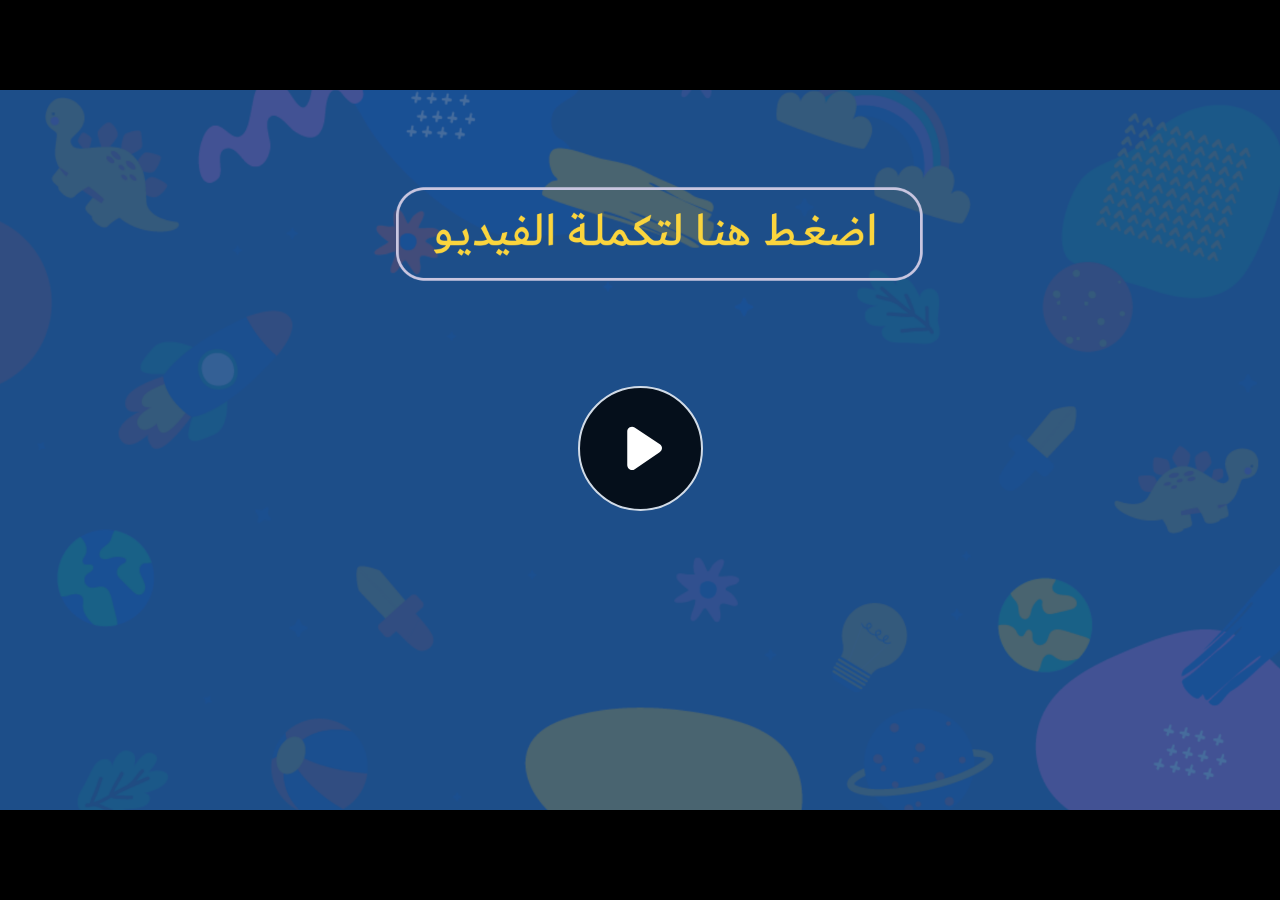
<file: index.html>
﻿<!doctype html>
<html lang="en-US">
<head>
  <meta charset="utf-8">
  <!-- Created using Storyline 360 - http://www.articulate.com  -->
  <!-- version: 3.71.29339.0 -->
  <title>EG.G5.MATH.SEM2.UC.T1.S1.1</title>
  <meta http-equiv="x-ua-compatible" content="IE=edge"/>
  <meta name="viewport" content="width=device-width,initial-scale=1,user-scalable=no,shrink-to-fit=no,minimal-ui"/>
  <meta name="apple-mobile-web-app-capable" content="yes"/>
  <style>
    html, body { height: 100%; padding: 0; margin: 0 }
    #app { height: 100%; width: 100%; }
  </style>

  <script>
    window.DS = {};
    window.globals = {
      DATA_PATH_BASE: '',
      HAS_FRAME: true,
      HAS_SLIDE: true,

      lmsPresent: false,
      tinCanPresent: false,
      cmi5Present: false,
      aoSupport: false,
      scale: 'noscale',
      captureRc: false,
      browserSize: 'optimal',
      bgColor: '#282828',
      features: 'AccessibleVideo,ConnectionMessages,FullScreenToggle,InsertSvgPicture,LayerPresentAsDialog,MultipleQuizTracking,UpdatedScrollingPanels,UpdatedThemeEditor',
      themeName: 'unified',
      preloaderColor: '#FFFFFF',
      suppressAnalytics: false,
      productChannel: 'stable',
      publishSource: 'storyline',
      aid: 'aid|e710da2c-216d-488c-aeed-63e613e51a63',
      cid: 'a2c0224b-83d3-4da8-83dc-3201c7d486d9',
      playerVersion: '3.71.29339.0',
      publishTimestamp: '2023-03-08T17:46:19.0022769Z',
      maxIosVideoElements: 10,
      connectionSettings: { message: 'You%20are%20offline.%20Trying%20to%20reconnect...', useDarkTheme: false },

      
      parseParams: function(qs) {
        if (window.globals.parsedParams != null) {
          return window.globals.parsedParams;
        }
        qs = (qs || window.location.search.substr(1)).split('+').join(' ');
        var params = {},
            tokens,
            re = /[?&]?([^=]+)=([^&]*)/g;

        while (tokens = re.exec(qs)) {
          params[decodeURIComponent(tokens[1]).trim()] =
            decodeURIComponent(tokens[2]).trim();
        }
        window.globals.parsedParams = params;
        return params;
      }

    };
  </script>
  <script>
    var isIe11 = ('ActiveXObject' in window || window.MSBlobBuilder != null)
      && window.msCrypto != null && !window.ActiveXObject;
    if (isIe11) {
      window.globals.unsupportedBrowser = true;
      document.write(atob('[base64]'));
    }
  </script>
  
  <script>window.THREE = { };</script>
  
</head>
<body style="background: #282828" class="cs-HTML theme-unified">
  <!-- 360 -->
  <script>!function(e){var i=/iPhone/i,o=/iPod/i,n=/iPad/i,t=/(?=.*\bAndroid\b)(?=.*\bMobile\b)/i,d=/Android/i,s=/(?=.*\bAndroid\b)(?=.*\bSD4930UR\b)/i,b=/(?=.*\bAndroid\b)(?=.*\b(?:KFOT|KFTT|KFJWI|KFJWA|KFSOWI|KFTHWI|KFTHWA|KFAPWI|KFAPWA|KFARWI|KFASWI|KFSAWI|KFSAWA)\b)/i,r=/IEMobile/i,h=/(?=.*\bWindows\b)(?=.*\bARM\b)/i,a=/BlackBerry/i,l=/BB10/i,p=/Opera Mini/i,f=/(CriOS|Chrome)(?=.*\bMobile\b)/i,u=/(?=.*\bFirefox\b)(?=.*\bMobile\b)/i,c=new RegExp("(?:Nexus 7|BNTV250|Kindle Fire|Silk|GT-P1000)","i"),w=function(e,i){return e.test(i)},A=function(e){var A=e||navigator.userAgent,v=A.split("[FBAN");if(void 0!==v[1]&&(A=v[0]),this.apple={phone:w(i,A),ipod:w(o,A),tablet:!w(i,A)&&w(n,A),device:w(i,A)||w(o,A)||w(n,A)},this.amazon={phone:w(s,A),tablet:!w(s,A)&&w(b,A),device:w(s,A)||w(b,A)},this.android={phone:w(s,A)||w(t,A),tablet:!w(s,A)&&!w(t,A)&&(w(b,A)||w(d,A)),device:w(s,A)||w(b,A)||w(t,A)||w(d,A)},this.windows={phone:w(r,A),tablet:w(h,A),device:w(r,A)||w(h,A)},this.other={blackberry:w(a,A),blackberry10:w(l,A),opera:w(p,A),firefox:w(u,A),chrome:w(f,A),device:w(a,A)||w(l,A)||w(p,A)||w(u,A)||w(f,A)},this.seven_inch=w(c,A),this.any=this.apple.device||this.android.device||this.windows.device||this.other.device||this.seven_inch,this.phone=this.apple.phone||this.android.phone||this.windows.phone,this.tablet=this.apple.tablet||this.android.tablet||this.windows.tablet,"undefined"==typeof window)return this},v=function(){var e=new A;return e.Class=A,e};"undefined"!=typeof module&&module.exports&&"undefined"==typeof window?module.exports=A:"undefined"!=typeof module&&module.exports&&"undefined"!=typeof window?module.exports=v():"function"==typeof define&&define.amd?define("isMobile",[],e.isMobile=v()):e.isMobile=v()}(this);
    window.isMobile.apple.tablet = window.isMobile.apple.tablet ||
      (navigator.platform === 'MacIntel' && navigator.maxTouchPoints > 1);
    window.isMobile.apple.device = window.isMobile.apple.device || window.isMobile.apple.tablet;
    window.isMobile.tablet = window.isMobile.tablet || window.isMobile.apple.tablet;
    window.isMobile.any = window.isMobile.any || window.isMobile.apple.tablet;
  </script>

  <div id="focus-sink" tabindex="-1"></div>

  <div id="preso"></div>
  <script>
    (function() {

      var classTypes = [ 'desktop', 'mobile', 'phone', 'tablet' ];

      var addDeviceClasses = function(prefix, testObj) {
        var curr, i;
        for (i = 0; i < classTypes.length; i++) {
          curr = classTypes[i];
          if (testObj[curr]) {
            document.body.classList.add(prefix + curr);
          }
        }
      };

      var params = window.globals.parseParams(),
          isDevicePreview = params.devicepreview === '1',
          isPhoneOverride = params.deviceType === 'phone' || (isDevicePreview && params.phone == '1'),
          isTabletOverride = (params.deviceType === 'tablet' || isDevicePreview) && !isPhoneOverride,
          isMobileOverride = isPhoneOverride || isTabletOverride;

      var deviceView = {
        desktop: !window.isMobile.any && !isMobileOverride,
        mobile: window.isMobile.any || isMobileOverride,
        phone: isPhoneOverride || (window.isMobile.phone && !isTabletOverride),
        tablet: isTabletOverride || window.isMobile.tablet
      };

      window.globals.deviceView = deviceView;
      window.isMobile.desktop = !window.isMobile.any;
      window.isMobile.mobile = window.isMobile.any;

      addDeviceClasses('view-', deviceView);

    })();
  </script>
  
  <script src='story_content/user.js' type=text/javascript></script>
  <div class="slide-loader"></div>

  <script>
    var doc = document, loader = doc.body.querySelector('.slide-loader'); [ 1, 2, 3 ].forEach(function(n) { var d = doc.createElement('div'); d.style.backgroundColor = window.globals.preloaderColor; d.classList.add('mobile-loader-dot'); d.classList.add('dot' + n); loader.appendChild(d); });
  </script>

  <div class="mobile-load-title-overlay" style="display: none">
    <div class="mobile-load-title">EG.G5.MATH.SEM2.UC.T1.S1.1</div>
  </div>

  <div class="mobile-chrome-warning"></div>

  
<style>
  .warn-connection-dialog {
    display: none;
    background: transparent;
    pointer-events: none;
    position: fixed;
    left: 0;
    top: 0;
    width: 100%;
    height: 100%;
    z-index: 999;
  }

  .warn-connection-content {
    border-radius: 4px;
    background: white;
    border: 1px solid #E7E7E7;
    color: #333333;
    box-shadow: 0 2px 4px rgba(0, 0, 0, 0.25);
    transition: all 150ms ease-out;
    position: absolute;
    white-space: nowrap;
  }

  .view-phone.is-landscape .warn-connection-content {
    left: 23px;
    bottom: 23px;
  }

  .view-tablet.is-landscape .warn-connection-content {
    left: 50%;
    top: 20px;
    transform: translateX(-50%);
  }

  .is-portrait .warn-connection-content {
    transform: translate(-50%, calc(-100% - 15px));
  }

  .warn-connection-content p {
    display: inline-block;
    margin: 0 8px 0 0;
    line-height: 33px;
    font-size: 11px;
  }

  .warn-connection-content svg {
    position: relative;
    vertical-align: middle;
    margin: 0 2px 2px 8px;
  }

  .view-desktop .warn-connection-content {
    left: 1.5em;
    bottom: 1.5em;
  }

  .view-desktop .warn-connection-content p {
    font-size: 1.1em;
  }

  .is-offline .warn-connection-dialog {
    display: block;
  }

  .is-offline .cs-panel * {
    pointer-events: none !important;
  }

  .is-offline .cs-panel {
    pointer-events: all !important;
  }

  .is-offline #nav-controls * {
    pointer-events: none !important;
  }

  .is-offline #nav-controls {
    pointer-events: all !important;
  }
</style>

<div class="warn-connection-dialog">
  <div class="warn-connection-content">
    <svg width="17" height="15" viewBox="0 0 17 15" xmlns="http://www.w3.org/2000/svg">
      <path fill="#8F0000" stroke="white" d="M16.07,12.98 L15.88,12.23 L9.51,1.21 C8.97,0.26,7.6,0.26,7.06,1.21 L0.69,12.23 C0.15,13.16,0.81,14.36,1.91,14.36 H14.65 C15.47,14.36,16.05,13.7,16.07,12.98 Z"/>
      <path fill="white" stroke="white" d="M8.58,5.5 C8.35,5.28,8.5,5.35,8.21,5.32 C8.09,5.35,7.97,5.49,7.96,5.67 C7.97,5.79,7.98,5.92,7.98,6.04 L7.98,6.04 C7.99,6.17,8,6.31,8.01,6.43 L8.01,6.44 C8.03,6.92,8.06,7.41,8.09,7.9 L8.09,7.9 C8.12,8.39,8.14,8.88,8.17,9.37 C8.17,9.39,8.18,9.42,8.2,9.44 C8.23,9.46,8.25,9.47,8.28,9.47 C8.31,9.47,8.34,9.46,8.35,9.44 C8.37,9.43,8.38,9.4,8.39,9.35 L8.39,9.34 C8.39,9.24,8.4,9.15,8.4,9.05 L8.4,9.05 C8.41,8.96,8.41,8.86,8.42,8.75 C8.43,8.44,8.45,8.12,8.47,7.81 L8.47,7.81 C8.49,7.49,8.51,7.18,8.53,6.87 C8.55,6.46,8.56,6.05,8.59,5.64 L8.6,5.62 C8.6,5.57,8.59,5.53,8.58,5.5 L8.21,5.32 Z"/>
      <circle fill="white" stroke="white" cx="8.3" cy="11.35" r="0.3"/>
    </svg>
    <p>You are offline. Trying to reconnect...</p>
  </div>
</div>

<script>
  (function() {
    window.DS.connection = {
      warningShown: false,
      assets: {},
      loadingAssetGroup: false,
      retryDelay: 500
    };

    // @TODO this is POC code and can be cleaned up a bit more if we move forward
    // with the feature



    // The `window.globals.features` variable must be set in `webpack.dev.config` when testing locally - it is not enough
    // to have it in the data - but it must be set there as well.
    var useConnectionMessages = window.AbortController != null &&
      window.location.protocol != 'file:' &&
      window.globals.features.indexOf('ConnectionMessages') != -1;

    window.DS.connection.useConnectionMessages = useConnectionMessages

    var assetCount = 0;
    var checkLoadedId;
    var connectionSettings = window.globals.connectionSettings;

    if (useConnectionMessages && connectionSettings != null) {
      var contentEl = document.querySelector('.warn-connection-content');
      var messageEl = contentEl.querySelector('p')

      if (connectionSettings.useDarkTheme) {
        contentEl.style.borderColor = '#BABBBA';
        contentEl.style.backgroundColor = '#282828';
        contentEl.style.color = '#FFFFFF';
      }

      if (connectionSettings.message != null) {
        messageEl.textContent = window.decodeURIComponent(connectionSettings.message);
      }
    }

    function checkAssetsReady() {
      for (var i in DS.connection.assets) {
        if (!DS.connection.assets[i].success) {
          return false;
        }
      }
      return true;
    }

    function stopAssetGroup() {
      if (!useConnectionMessages) { return; }

      assetCount = 0;

      DS.connection.oldAssetGroup = DS.connection.assets;
      DS.connection.assets = {};
      DS.connection.loadingAssetGroup = false;
      clearInterval(checkLoadedId);
    }

    function startAssetGroup() {
      if (!useConnectionMessages) { return; }
      var ticks = 0;
      clearInterval(checkLoadedId);
      checkLoadedId = setInterval(function() {
        var loaded = 0;
        if (assetCount === 0 && loaded === 0) {
          clearInterval(checkLoadedId);
          return;
        }

        for (var i in DS.connection.assets) {
          if (DS.connection.assets[i].success) {
            loaded++;
          }
        }

        if (assetCount === loaded && checkAssetsReady()) {
          for (var i in DS.connection.assets) {
            if (DS.connection.assets[i].action) {
              DS.connection.assets[i].action();
            }
          }
          hideWarning();
          stopAssetGroup();
        }
      }, 100)
    }

    function requiredAsset(url, action, retry, type) {
      if (!useConnectionMessages) { return; }
      if (DS.connection.assets[url]) { return; }

      DS.connection.assets[url] = {
        success: false, action: action, retry: retry, type: type
      };
      assetCount = Object.keys(DS.connection.assets).length;
      if (!DS.connection.loadingAssetGroup) {
        startAssetGroup();
      }
      DS.connection.loadingAssetGroup = true;
    }

    function assetLoaded(url) {
      if (!useConnectionMessages) { return; }
      if (DS.connection.assets[url]) {
        DS.connection.assets[url].success = true;
      }
    }

    function assetFailed(url) {
      if (!useConnectionMessages) { return; }
      if (!DS.connection.assets[url]) {
        if (/\.js$/.test(url)) {
          setTimeout(function() {
            if (DS.connection.lastSlideLoaded != null) {
              DS.connection.lastSlideLoaded();
            }
          }, DS.connection.retryDelay);
        }
        return;
      }
      if (!DS.connection.warningShown) { showWarning(); }
      if (DS.connection.assets[url].retry) {
        setTimeout(function() {
          if (!DS.connection.assets[url].success) {
            DS.connection.assets[url].retry()
          }
        }, DS.connection.retryDelay);
      }
    }

    function hideWarning() {
      document.body.classList.remove('is-offline');
      DS.connection.warningShown = false;
    }
    DS.connection.hideWarning = hideWarning

    function showWarning(btn) {
      document.body.classList.add('is-offline')
      DS.connection.warningShown = true;
      updateWarningPosition();
    }

    function updateWarningPosition() {
      if (!DS.connection.warningShown) {
        return;
      }

      var isPortrait = document.body.classList.contains('is-portrait');
      var warningEl = document.querySelector('.warn-connection-content');

      if (isPortrait) {
        var slide = document.querySelector('.primary-slide');
        var slideRect = slide.getBoundingClientRect();

        warningEl.style.top = `${slideRect.top}px`
        warningEl.style.left = `${slideRect.left + slideRect.width / 2}px`
      } else {
        warningEl.style.top = null;
        warningEl.style.left = null;
      }

      window.requestAnimationFrame(updateWarningPosition);
    }

    // these will all be noops if the feature flag isn't set in
    // the data and `window.globals.features`
    DS.connection.requiredAsset = requiredAsset;
    DS.connection.assetLoaded = assetLoaded;
    DS.connection.assetFailed = assetFailed;
    DS.connection.stopAssetGroup = stopAssetGroup;
    DS.connection.startAssetGroup = startAssetGroup;
  })();
</script>


  <script>
    
    if (window.autoSpider && window.vInterfaceObject) {
      document.querySelector('.mobile-load-title-overlay').style.display = 'none';
    }
  </script>

  

  <link rel="stylesheet" href="html5/data/css/output.min.css" data-noprefix/>
</body>
<script src="html5/lib/scripts/bootstrapper.min.js"></script>
</html>
</file>
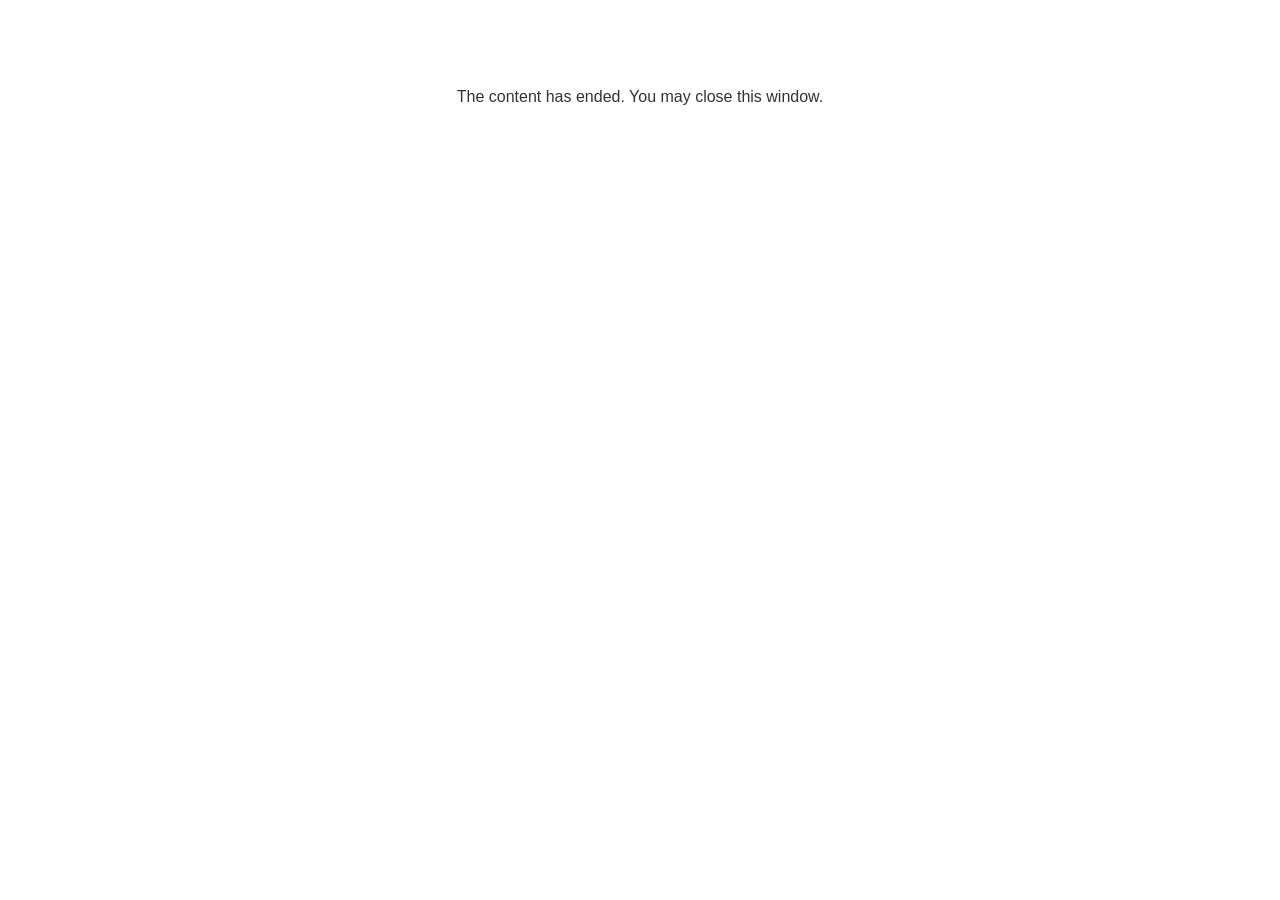
<file: lms/goodbye.html>
<!doctype html>
<html>
<body style="background-color: #ffffff;">

<p role="alert" style="color: #333333;font-family: Lato, articulate, tahoma, arial;font-size: medium;text-align: center;">
<br><br><br><br>
The content has ended. You may close this window.
</p>

</body>
</html>
</file>
<file: html5/data/css/output.min.css>
@font-face {
  font-family: 'LatoBold Charset1_ BoldED41F7DB';
  src: url('[data-uri]');
  font-style: normal;
  font-weight: normal;
}
@font-face {
  font-family: 'Lato Charset1_ 6ezOnHhQ08FB144D';
  src: url('[data-uri]');
  font-style: normal;
  font-weight: normal;
}
@font-face {
  font-family: 'Dubai Charset1_ 5Yes3EL8C81D3B4';
  src: url('[data-uri]');
  font-style: normal;
  font-weight: normal;
}
@font-face {
  font-family: 'Dubai MediumBold ChBold61FCD511';
  src: url('[data-uri]');
  font-style: normal;
  font-weight: normal;
}
@font-face {
  font-family: 'Dubai Medium Charset1_ FC6D6752';
  src: url('[data-uri]');
  font-style: normal;
  font-weight: normal;
}
@font-face {
  font-family: 'DubaiBold Charset1_Bold9E0D4629';
  src: url('[data-uri]');
  font-style: normal;
  font-weight: normal;
}
@font-face {
  font-family: 'Dubai Charset0_v8wz5Y8k741D6E07';
  src: url('[data-uri]');
  font-style: normal;
  font-weight: normal;
}
@font-face {
  font-family: 'Dubai Medium Charset0_v389EBE1D';
  src: url('[data-uri]');
  font-style: normal;
  font-weight: normal;
}
@font-face {
  font-family: 'Dubai MediumBold ChBold9429EB4D';
  src: url('[data-uri]');
  font-style: normal;
  font-weight: normal;
}
@font-face {
  font-family: 'Open Sans Charset0_v9TY33EDE6F2';
  src: url('[data-uri]');
  font-style: normal;
  font-weight: normal;
}
@font-face {
  font-family: 'DubaiBold Charset0_BoldD2773439';
  src: url('[data-uri]');
  font-style: normal;
  font-weight: normal;
}
.cs-HTML {
  background: rgba(40, 40, 40, 1);
}
.cs-npnxnanbnsnfns00000000001 .cs-infopanel  {
  box-shadow: 0 1px 0 rgba(0, 0, 0, 0);
  background: rgba(255, 255, 255, 1);
}
.cs-npnxnanbnsnfns00000000001 .cs-infopanel .cs-link {
  color: rgba(186, 187, 186, 1);
}
.cs-npnxnanbnsnfns00000000001 .cs-infopanel .cs-link:hover {
  color: rgba(255, 255, 255, 1);
}
.cs-npnxnanbnsnfns00000000001 .cs-infopanel .cs-name {
  color: rgba(68, 68, 68, 1);
}
.cs-npnxnanbnsnfns00000000001 .cs-infopanel .cs-title {
  color: rgba(153, 153, 153, 1);
}
.cs-npnxnanbnsnfns00000000001 .cs-infopanelpopup  {
  box-shadow: 0 1px 0 rgba(0, 0, 0, 0);
  background: rgba(0, 0, 0, 0);
}
.cs-npnxnanbnsnfns00000000001 .cs-infopanelpopup .cs-link {
  color: rgba(255, 0, 0, 1);
}
.cs-npnxnanbnsnfns00000000001 .cs-infopanelpopup .cs-link:hover {
  color: rgba(255, 255, 255, 1);
}
.cs-npnxnanbnsnfns00000000001 .cs-infopanelpopup .cs-name {
  color: rgba(255, 255, 255, 1);
}
.cs-npnxnanbnsnfns00000000001 .cs-infopanelpopup .cs-bio {
  color: rgba(186, 187, 186, 1);
}
.cs-npnxnanbnsnfns00000000001 .cs-timer  {
  color: rgba(186, 187, 186, 1);
}
.cs-npnxnanbnsnfns00000000001 .cs-duration stop:first-child {
  stop-color: rgba(60, 60, 60, 1);
}
.cs-npnxnanbnsnfns00000000001 .cs-duration stop:last-child {
  stop-color: rgba(60, 60, 60, 1);
}
.cs-npnxnanbnsnfns00000000001 .cs-elapsed stop:first-child {
  stop-color: rgba(254, 227, 71, 1);
}
.cs-npnxnanbnsnfns00000000001 .cs-elapsed stop:last-child {
  stop-color: rgba(254, 227, 71, 1);
}
.cs-npnxnanbnsnfns00000000001 .cs-timer .cs-pie .cs-innerstroke {
  stroke: rgba(199, 199, 199, 1);
}
.cs-npnxnanbnsnfns00000000001 .cs-timer .cs-pie .cs-innerborder {
  stroke: rgba(255, 255, 255, 1);
}
.cs-npnxnanbnsnfns00000000001 .cs-window  {
  box-shadow: 0 8px 5px rgba(0, 0, 0, 0.2);
  border-color: rgba(49, 99, 0, 0);
  background: rgba(33, 33, 33, 1);
  color: rgba(248, 248, 248, 1);
}
.cs-npnxnanbnsnfns00000000001 .cs-window .cs-diva {
  border-color: rgba(78, 78, 78, 1);
}
.cs-npnxnanbnsnfns00000000001 .cs-window .cs-divb {
  border-color: rgba(78, 78, 78, 0);
}
.cs-npnxnanbnsnfns00000000001 .cs-editor .cs-editor-slide {
  color: rgba(226, 226, 226, 1);
}
.cs-npnxnanbnsnfns00000000001 .cs-editor .cs-editor-html {
  color: rgba(186, 187, 186, 1);
}
.cs-npnxnanbnsnfns00000000001 .cs-editor .cs-editor-button {
  text-shadow: 0 1px 0 rgba(0, 0, 0, 0);
  color: rgba(255, 255, 255, 1);
  border-color: rgba(211, 211, 211, 1);
  background: rgba(34, 34, 34, 1);
}
.cs-npnxnanbnsnfns00000000001 .cs-editor .cs-editor-button:hover {
  background: rgba(68, 68, 68, 1);
}
.cs-npnxnanbnsnfns00000000001 .cs-editor .cs-editor-button:active {
  background: rgba(68, 68, 68, 1);
}
.cs-npnxnanbnsnfns00000000001 .cs-listitem  {
  color: rgba(186, 187, 186, 1);
  border-color: none;
  border: 1px solid transparent;
}
.cs-npnxnanbnsnfns00000000001 .cs-listitem:hover {
  background: rgba(255, 255, 255, 0.06);
  border-color: rgba(108, 108, 108, 1) !important;
  border-width: 1px;
  border-radius: 2px;
  border-style: solid;
  box-sizing: border-box;
}
.cs-npnxnanbnsnfns00000000001 .cs-listitem.hover {
  background: rgba(255, 255, 255, 0.06);
  border-color: rgba(108, 108, 108, 1) !important;
  border-width: 1px;
  border-radius: 2px;
  border-style: solid;
  box-sizing: border-box;
}
.cs-npnxnanbnsnfns00000000001 .cs-glossary  {
  color: rgba(186, 187, 186, 1);
}
.cs-npnxnanbnsnfns00000000001 .cs-glossary .cs-scrolling-panel {
  background: rgba(0, 0, 0, 0);
}
.cs-npnxnanbnsnfns00000000001 .cs-glossary .cs-term.cs-selected .cs-choice-list-trigger {
  color: rgba(255, 255, 255, 1);
  background: rgba(255, 255, 255, 1);
}
.cs-npnxnanbnsnfns00000000001 .cs-glossary .cs-term.cs-selected .cs-choice-list-trigger:focus {
  color: rgba(255, 255, 255, 1);
  background: rgba(255, 255, 255, 1);
}
.cs-npnxnanbnsnfns00000000001 .cs-glossary .cs-term:hover .cs-choice-list-trigger {
  background: rgba(186, 187, 186, 1);
}
.cs-npnxnanbnsnfns00000000001 .cs-glossary .cs-term.hover .cs-choice-list-trigger {
  background: rgba(186, 187, 186, 1);
}
.cs-npnxnanbnsnfns00000000001 .cs-glossary .cs-term .cs-choice-list-trigger:focus {
  background: rgba(186, 187, 186, 1);
}
.cs-npnxnanbnsnfns00000000001 .cs-glossary .cs-diva {
  border-color: rgba(0, 0, 0, 0);
}
.cs-npnxnanbnsnfns00000000001 .cs-glossary .cs-divb {
  border-color: rgba(0, 0, 0, 0);
}
.cs-npnxnanbnsnfns00000000001 .cs-glossary .cs-divc {
  border-color: rgba(0, 0, 0, 0);
}
.cs-npnxnanbnsnfns00000000001 .cs-glossary .cs-heading {
  color: rgba(248, 248, 248, 1);
  font-weight: 700;
}
.note-content p span {
  color: rgba(186, 187, 186, 1);
  line-height: 1.4em;
  font-size: 103.769%;
}
.cs-npnxnanbnsnfns00000000001 .cs-resource .cs-separator {
  border-color: rgba(0, 0, 0, 0);
}
.cs-npnxnanbnsnfns00000000001 .cs-outline  {
  color: rgba(45, 45, 45, 1);
}
.cs-npnxnanbnsnfns00000000001 .cs-outline .cs-diva {
  border-color: rgba(0, 0, 0, 0);
}
.cs-npnxnanbnsnfns00000000001 .cs-outline .cs-divb {
  border-color: rgba(0, 0, 0, 0);
}
.cs-npnxnanbnsnfns00000000001 .cs-outline .cs-divc {
  border-color: rgba(0, 0, 0, 0);
}
.cs-npnxnanbnsnfns00000000001 .cs-outline .cs-search-filter:hover {
  color: rgba(0, 0, 0, 0);
}
.cs-npnxnanbnsnfns00000000001 .cs-outline .cs-search-filter.hover {
  color: rgba(0, 0, 0, 0);
}
.cs-npnxnanbnsnfns00000000001 .cs-transcript  {
  color: rgba(255, 255, 255, 1);
}
.cs-npnxnanbnsnfns00000000001 .cs-transcript .cs-div {
  border-color: rgba(0, 0, 0, 0);
}
.cs-npnxnanbnsnfns00000000001 .cs-tabs:not(.topmenu-item) {
  color: rgba(248, 248, 248, 1);
}
.cs-npnxnanbnsnfns00000000001 .cs-tabs .cs-inner-button:not(.topmenu-item) {
  text-shadow: 0 1px 0 rgba(0, 0, 0, 0);
}
.cs-npnxnanbnsnfns00000000001 .cs-tabs:hover:not(.topmenu-item) {
  color: rgba(248, 248, 248, 1);
}
.cs-npnxnanbnsnfns00000000001 .cs-tabs.cs-selected {
  background: rgba(0, 0, 0, 0);
  color: rgba(248, 248, 248, 1);
}
.cs-npnxnanbnsnfns00000000001 .cs-seekcontrol  {
  background: rgba(0, 0, 0, 0);
  border-color: rgba(0, 0, 0, 0);
}
.cs-npnxnanbnsnfns00000000001 .cs-seekcontrol .cs-button:hover .cs-icon {
  fill: rgba(255, 255, 255, 1);
}
.cs-npnxnanbnsnfns00000000001 .cs-seekcontrol .cs-button.hover .cs-icon {
  fill: rgba(255, 255, 255, 1);
}
.cs-npnxnanbnsnfns00000000001 .cs-seekcontrol .cs-button .cs-icon-shadow {
  fill: rgba(0, 0, 0, 0);
}
.cs-npnxnanbnsnfns00000000001 .cs-seekcontrol .cs-button .cs-icon {
  fill: rgba(180, 180, 180, 1);
}
.cs-npnxnanbnsnfns00000000001 .cs-seekcontrol .cs-seek .cs-fill {
  background: rgba(255, 255, 255, 0.6);
}
.cs-npnxnanbnsnfns00000000001 .cs-seekcontrol .cs-seek {
  background: rgba(108, 108, 108, 1);
  border-color: rgba(0, 0, 0, 0);
}
.cs-npnxnanbnsnfns00000000001 .cs-searchinput .cs-input {
  color: rgba(186, 187, 186, 1);
  border-color: rgba(0, 0, 0, 0);
  background: rgba(255, 255, 255, 0.06);
}
.cs-npnxnanbnsnfns00000000001 .cs-searchinput .cs-input:focus {
  color: rgba(248, 248, 248, 1);
  background: rgba(41, 41, 41, 1);
}
.cs-npnxnanbnsnfns00000000001 .cs-searchinput .cs-input:hover {
  box-shadow: inset 0 0 1px 0 rgba(69, 126, 19, 0);
}
.cs-npnxnanbnsnfns00000000001 .cs-searchinput .cs-input.hover {
  box-shadow: inset 0 0 1px 0 rgba(69, 126, 19, 0);
}
.cs-npnxnanbnsnfns00000000001 .cs-searchinput .cs-button .cs-icon {
  fill: rgba(186, 187, 186, 1);
}
.cs-npnxnanbnsnfns00000000001 .cs-searchinput .cs-button:hover {
  fill: rgba(63, 133, 0, 1);
}
.cs-npnxnanbnsnfns00000000001 .cs-searchinput .cs-button.hover {
  fill: rgba(63, 133, 0, 1);
}
.cs-npnxnanbnsnfns00000000001 .cs-menu  {
  box-shadow: 0 1px 0 rgba(0, 0, 0, 0);
  background: rgba(33, 33, 33, 1);
}
.cs-npnxnanbnsnfns00000000001 .cs-topmenu-item.active .cs-tab {
  background: rgba(33, 33, 33, 1);
}
.cs-npnxnanbnsnfns00000000001 .cs-logo  {
  box-shadow: 0 1px 0 rgba(37, 75, 0, 1);
  background: rgba(255, 255, 255, 0);
}
.cs-npnxnanbnsnfns00000000001 .cs-checkbox  {
  color: rgba(255, 255, 255, 1);
}
.cs-npnxnanbnsnfns00000000001 .cs-checkbox:hover {
  border-color: rgba(175, 221, 130, 1);
}
.cs-npnxnanbnsnfns00000000001 .cs-checkbox.hover {
  border-color: rgba(175, 221, 130, 1);
}
.cs-npnxnanbnsnfns00000000001 .cs-checkbox .cs-box {
  color: rgba(255, 255, 255, 1);
  border-color: rgba(42, 83, 0, 1);
}
.cs-npnxnanbnsnfns00000000001 .cs-checkbox .cs-box:checked::after {
  color: rgba(43, 196, 0, 1);
}
.cs-npnxnanbnsnfns00000000001 .cs-button  {
  text-shadow: 0 1px 0 rgba(0, 0, 0, 0);
  color: rgba(186, 187, 186, 1);
  border-color: rgba(0, 0, 0, 0);
  background: rgba(0, 0, 0, 0);
  box-shadow: 0 1px 0 rgba(0, 0, 0, 0);
}
.cs-npnxnanbnsnfns00000000001 .cs-button .cs-icon {
  fill: rgba(186, 187, 186, 1);
}
.cs-npnxnanbnsnfns00000000001 .cs-button .cs-icon-shadow {
  fill: rgba(0, 0, 0, 0);
}
.cs-npnxnanbnsnfns00000000001 .cs-button:hover {
  background: rgba(248, 248, 248, 1);
}
.cs-npnxnanbnsnfns00000000001 .cs-button.hover {
  background: rgba(248, 248, 248, 1);
}
.cs-npnxnanbnsnfns00000000001 .cs-button:active {
  background: rgba(0, 0, 0, 0);
}
.cs-npnxnanbnsnfns00000000001 .cs-button.cs-disabled:hover {
  background: rgba(0, 0, 0, 0);
}
.cs-npnxnanbnsnfns00000000001 .cs-button.cs-disabled.hover {
  background: rgba(0, 0, 0, 0);
}
.cs-npnxnanbnsnfns00000000001 .cs-button.cs-disabled:active {
  background: rgba(0, 0, 0, 0);
}
.cs-npnxnanbnsnfns00000000001 .cs-button.cs-volume:hover {
  background: rgba(0, 0, 0, 0);
}
.cs-npnxnanbnsnfns00000000001 .cs-button.cs-volume.hover {
  background: rgba(0, 0, 0, 0);
}
.cs-npnxnanbnsnfns00000000001 .cs-button.cs-volume:active {
  background: rgba(0, 0, 0, 0);
}
.cs-npnxnanbnsnfns00000000001.cs-base  {
  color: rgba(186, 187, 186, 1);
  border-color: rgba(40, 40, 40, 1);
  background: rgba(40, 40, 40, 1);
}
.cs-npnxnanbnsnfns00000000001.cs-base .cs-separator .cs-diva {
  background: rgba(69, 69, 69, 1);
}
.cs-npnxnanbnsnfns00000000001.cs-base .cs-separator .cs-divb {
  background: rgba(0, 0, 0, 0);
}
.cs-npnxnanbnsnfns00000000001.cs-base .cs-topmenu-item.active .cs-tab {
  border-color: rgba(69, 69, 69, 1);
}
.cs-npnxnanbnsnfns00000000001.cs-base .cs-topmenu-item.active .cs-panel {
  border-color: rgba(69, 69, 69, 1);
}
.cs-npnxnanbnsnfns00000000001.cs-base .cs-left {
  background: rgba(33, 33, 33, 1);
}
.cs-npnxnanbnsnfns00000000001.cs-base .cs-area-primary .cs-slide-container {
  background: rgba(40, 40, 40, 1);
}
.cs-npnxnanbnsnfns00000000001.cs-base.cs-custom-theme .cs-brandhighlight-bg {
  background: rgba(79, 189, 244, 1) !important;
}
.cs-npnxnanbnsnfns00000000001.cs-base.cs-custom-theme .cs-brandhighlight-secondary-bg {
  background: rgba(255, 255, 255, 1) !important;
}
.cs-npnxnanbnsnfns00000000001.cs-base.cs-custom-theme .cs-brandhighlight-border {
  border-color: rgba(79, 189, 244, 1) !important;
}
.cs-npnxnanbnsnfns00000000001.cs-base.cs-custom-theme .cs-brandhighlight-text {
  color: rgba(79, 189, 244, 1) !important;
}
.cs-npnxnanbnsnfns00000000001.cs-base.cs-custom-theme .cs-brandhighlight-fill {
  fill: rgba(79, 189, 244, 1) !important;
}
.cs-npnxnanbnsnfns00000000001.cs-base.cs-custom-theme .cs-listitem.cs-selected {
  background-color: rgba(255, 255, 255, 0.06) !important;
}
.cs-npnxnanbnsnfns00000000001 .cs-volume::-moz-range-thumb {
  border-color: rgba(43, 85, 0, 1);
  box-shadow: inset 0 0 1px 0 rgba(43, 85, 0, 1);
  background: rgba(255, 255, 255, 1);
}
.cs-npnxnanbnsnfns00000000001 .cs-volume::-ms-thumb {
  border-color: rgba(43, 85, 0, 1);
  box-shadow: inset 0 0 1px 0 rgba(43, 85, 0, 1);
  background: rgba(255, 255, 255, 1);
}
.cs-npnxnanbnsnfns00000000001 .cs-volume::-webkit-slider-thumb {
  border-color: rgba(43, 85, 0, 1);
  box-shadow: inset 0 0 1px 0 rgba(43, 85, 0, 1);
  background: rgba(255, 255, 255, 1);
}
.cs-npnxnanbnsnfns00000000001 .cs-volume::-moz-range-track {
  border-color: rgba(66, 140, 1, 1);
  background: rgba(108, 108, 108, 1);
}
.cs-npnxnanbnsnfns00000000001 .cs-volume::-ms-track {
  border-color: rgba(66, 140, 1, 1);
  background: rgba(108, 108, 108, 1);
}
.cs-npnxnanbnsnfns00000000001 .cs-volume::-webkit-slider-runnable-track {
  border-color: rgba(66, 140, 1, 1);
  background: rgba(108, 108, 108, 1);
}
body.show-focus .tab-focus-box {
  box-shadow: 0 0 0 1px rgba(255, 255, 0, 1), 0 0 0 3px rgba(0, 32, 96, 1), 0 0 5px 5px rgba(255, 255, 0, 1);
  border-color: transparent;
  outline: 2px transparent solid;
}
.skipnav {
  box-shadow: 0 0 0 1px rgba(255, 255, 0, 1), 0 0 0 3px rgba(0, 32, 96, 1), 0 0 5px 5px rgba(255, 255, 0, 1);
  border-color: transparent;
  outline: 2px transparent solid;
}
.cs-npnxnanbnsnfns00000000001 .cs-listitem:hover {
  color: none;
}
.cs-npnxnanbnsnfns00000000001 .cs-listitem.hover {
  color: none;
}
.cs-npnxnanbnsnfns00000000001 .cs-listitem.cs-viewed {
  color: #BABBBA;
}
.cs-npnxnanbnsnfns00000000001 .cs-listitem {
  color: #BABBBA;
}
.cs-npnxnanbnsnfns00000000001 .cs-listitem:hover .cs-icon-carrot * {
  fill: none;
}
.cs-npnxnanbnsnfns00000000001 .cs-listitem.hover .cs-icon-carrot * {
  fill: none;
}
.cs-npnxnanbnsnfns00000000001 .cs-listitem .cs-icon-carrot {
  color: none;
  top: calc(3px);
}
.cs-npnxnanbnsnfns00000000001 .cs-listitem .cs-icon-carrot .cs-shadow {
  color: #F8F8F8;
}
.cs-npnxnanbnsnfns00000000001 .item-collapsible .is-scene {
  color: #F8F8F8 !important;
  font-weight: 700;
}
.cs-npnxnanbnsnfns00000000001 .is-scene .cs-icon-carrot * {
  color: #F8F8F8 !important;
  font-weight: 700;
}
.cs-npnxnanbnsnfns00000000001 .is-scene:not(.outline-links-collapse) > a {
  color: #F8F8F8;
}
.cs-npnxnanbnsnfns00000000001 .is-scene:not(.outline-links-collapse) .cs-icon-carrot * {
  fill: none !important;
  color: #F8F8F8 !important;
}
.cs-npnxnanbnsnfns00000000001 .tabs, .cs-npnxnanbnsnfns00000000001 .cs-logo {
  border-bottom: 1px solid rgba(108, 108, 108, 1);
}
.cs-npnxnanbnsnfns00000000001 .area-secondary-wrapper:after {
  background-image: url('[data-uri]');
  background-size: 100%;
}
.cs-npnxnanbnsnfns00000000001 .panel-footer {
  background: #212121;
}
.cs-npnxnanbnsnfns00000000001 #outline-search {
  background: rgba(255, 255, 255, 0.06);
  border-color: rgba(108, 108, 108, 1);
  border-width: 1px;
  border-style: solid;
}
.cs-npnxnanbnsnfns00000000001 .topmenu-panel #outline-search {
  background: #545454;
}
.cs-npnxnanbnsnfns00000000001 .search-icon circle, .cs-npnxnanbnsnfns00000000001 .search-icon path {
  stroke: #BABBBA;
}
.cs-npnxnanbnsnfns00000000001 #outline-search input[type   =search] {
  color: #F8F8F8;
}
.cs-npnxnanbnsnfns00000000001 #outline-search ::-webkit-input-placeholder {
  color: #BABBBA !important;
}
.cs-npnxnanbnsnfns00000000001 #outline-search :-ms-input-placeholder {
  color: #BABBBA !important;
}
.cs-npnxnanbnsnfns00000000001 #outline-search ::-moz-placeholder {
  color: #BABBBA !important;
  opacity: 1;
}
.cs-npnxnanbnsnfns00000000001 .cs-topmenu-item.active, body:not(.is-touchable-tablet) .cs-npnxnanbnsnfns00000000001 .cs-topmenu-item:hover {
  color: #F8F8F8;
}
.cs-npnxnanbnsnfns00000000001 .cs-topmenu-item.button-tapped {
  color: #F8F8F8;
}
.cs-npnxnanbnsnfns00000000001 .cs-topmenu-item.active .cs-tab, .cs-npnxnanbnsnfns00000000001 .cs-topmenu-item .cs-tab {
  background: transparent !important;
  border: none !important;
}
.cs-npnxnanbnsnfns00000000001 .top-tabs-drop-icon div {
  background: #BABBBA;
}
.cs-npnxnanbnsnfns00000000001 .cs-panel.topmenu-panel .panel-content, .cs-npnxnanbnsnfns00000000001 .top-tabs-drop {
  background: #212121;
}
.cs-npnxnanbnsnfns00000000001 .cs-topmenu-item.active .cs-panel {
  background: #212121;
}
.cs-npnxnanbnsnfns00000000001 .cs-menu.topmenu-panel, .cs-npnxnanbnsnfns00000000001 .top-tabs-drop {
  border: 1px solid rgba(69, 69, 69, 1) !important;
  border-radius: 3px;
}
.cs-npnxnanbnsnfns00000000001 .resources .resources-list a:hover {
  background: rgba(255, 255, 255, 0.06);
}
body:not(.is-touchable-tablet) .cs-npnxnanbnsnfns00000000001 .resources .resources-list a:hover {
  background: rgba(255, 255, 255, 0.06);
}
.cs-npnxnanbnsnfns00000000001 .resources .resources-list a.hover {
  background: rgba(255, 255, 255, 0.06);
}
body:not(.is-touchable-tablet) .cs-npnxnanbnsnfns00000000001 .resources .resources-list a.hover {
  background: rgba(255, 255, 255, 0.06);
}
.cs-npnxnanbnsnfns00000000001 .resources .resources-list a.button-tapped {
  background: rgba(255, 255, 255, 0.06);
}
.cs-npnxnanbnsnfns00000000001 .cs-icon path, .cs-npnxnanbnsnfns00000000001 .cs-icon rect, .cs-npnxnanbnsnfns00000000001 .cs-icon polygon, .cs-npnxnanbnsnfns00000000001 .menu-icon-wrapper.menu-icon-wrapper-hover path {
  fill: #BABBBA;
}
.cs-npnxnanbnsnfns00000000001 .cs-icon .icon-stroke-only {
  fill: none !important;
  stroke: #BABBBA !important;
}
body:not(.is-touchable-tablet) .cs-npnxnanbnsnfns00000000001 .cs-button:hover .cs-icon path, body:not(.is-touchable-tablet) .cs-npnxnanbnsnfns00000000001 .cs-button:hover .cs-icon rect, body:not(.is-touchable-tablet) .cs-npnxnanbnsnfns00000000001 .cs-button:hover .cs-icon polygon {
  fill: #F8F8F8;
}
body:not(.is-touchable-tablet) .cs-npnxnanbnsnfns00000000001 .cs-tabs:hover .search-icon circle, body:not(.is-touchable-tablet) .cs-npnxnanbnsnfns00000000001 .cs-tabs:hover .search-icon path {
  stroke: #F8F8F8;
}
.cs-npnxnanbnsnfns00000000001 .cs-button.button-tapped .cs-icon path, .cs-npnxnanbnsnfns00000000001 .cs-button.button-tapped .cs-icon rect, .cs-npnxnanbnsnfns00000000001 .cs-button.button-tapped .cs-icon polygon {
  fill: #F8F8F8;
}
body:not(.is-touchable-tablet) .cs-npnxnanbnsnfns00000000001 .cs-button:hover .cs-icon .icon-stroke-only {
  fill: none !important;
  stroke: #F8F8F8 !important;
}
.cs-npnxnanbnsnfns00000000001 .cs-button:button-tapped .cs-icon .icon-stroke-only {
  fill: none !important;
  stroke: #F8F8F8 !important;
}
.cs-npnxnanbnsnfns00000000001 .menu-icon-wrapper.menu-icon-wrapper-hover svg path {
  fill: #F8F8F8;
}
.floating-sidebar:not(.sidebar-closed) .cs-npnxnanbnsnfns00000000001 #hamburger .menu-icon-wrapper svg path {
  fill: #BABBBA;
}
.floating-sidebar:not(.sidebar-closed) .cs-npnxnanbnsnfns00000000001 #hamburger .menu-icon-wrapper.menu-icon-wrapper-hover svg path {
  fill: #F8F8F8;
}
.cs-npnxnanbnsnfns00000000001 .volume .btn:before {
  background-image: url('[data-uri]');
}
.cs-npnxnanbnsnfns00000000001 .volume-track {
  background: #6C6C6C;
}
.cs-npnxnanbnsnfns00000000001 .volume-icon circle {
  stroke: #BABBBA;
}
.cs-npnxnanbnsnfns00000000001 .cs-settings > .settings-panel {
  background: #212121;
  border: 1px solid rgba(69, 69, 69, 1) !important;
  border-radius: 3px;
}
.cs-npnxnanbnsnfns00000000001 .cs-settings > .panel-down-arrow {
  fill: #212121;
}
.cs-npnxnanbnsnfns00000000001 .switch-toggle .border {
  stroke: #7C7C7C;
}
.cs-npnxnanbnsnfns00000000001 .switch-toggle .thumb-off .thumb {
  fill: #A2A2A2;
}
.cs-npnxnanbnsnfns00000000001 .switch-toggle .thumb-on .track {
  fill: rgba(79, 189, 244, 1);
}
.cs-npnxnanbnsnfns00000000001 .switch-toggle .thumb-off .track {
  fill: rgba(255, 255, 255, 0.1);
}
.cs-npnxnanbnsnfns00000000001 .switch-label {
  color: #BABBBA;
}
.cs-npnxnanbnsnfns00000000001 .cs-panel .scrollarea-btn:after {
  background: rgba(179, 180, 179, 0.75);
}
.scrollarea-scrollbar:hover .scrollarea-btn:after, .scrollarea-scrollbar.highlight-scrollbar .scrollarea-btn:after {
  background: rgba(179, 180, 179, 0.75);
}
.floating-sidebar .sidebar-overlay {
  background: rgba(0, 0, 0, 0.85);
}
.cs-npnxnanbnsnfns00000000001 .overlay-message {
  background: rgba(0, 0, 0, 0.85);
}
.cs-npnxnanbnsnfns00000000001 .top-ui-bg, .cs-npnxnanbnsnfns00000000001 .bottom-ui-bg, .cs-npnxnanbnsnfns00000000001 .right-ui-bg, .cs-npnxnanbnsnfns00000000001 .left-ui-bg {
  background: rgba(40, 40, 40, 0.8);
}
.cs-npnxnanbnsnfns00000000001 .circle-progress-bg {
  fill: #282828;
}
.cs-npnxnanbnsnfns00000000001 .circle-progress-well {
  fill: #6C6C6C;
}
.cs-npnxnanbnsnfns00000000001 .circle-progress-pie {
  stroke: #6C6C6C;
}
.cs-npnxnanbnsnfns00000000001 .lightbox .option-pane {
  background: rgba(40, 40, 40, 0.8);
}
.cs-npnxnanbnsnfns00000000001 .lightbox .option-pane:before {
  background: #282828;
}
.cs-npnxnanbnsnfns00000000001 .message-window {
  background: #212121;
  border: 1px solid rgba(255, 255, 255, 1) !important;
  border-radius: 3px;
}
.cs-npnxnanbnsnfns00000000001 .message-window-header p, .cs-npnxnanbnsnfns00000000001 .message-window-text {
  color: #F8F8F8;
}
.cs-npnxnanbnsnfns00000000001 .message-window-header p {
  border-bottom: 1px solid rgba(255, 255, 255, 1);
}
.cs-npnxnanbnsnfns00000000001 .message-window button.slide-object-button {
  border: 1px solid rgba(255, 255, 255, 1) !important;
}
.cs-npnxnanbnsnfns00000000001 .message-window button.slide-object-button:hover {
  background: rgba(255, 255, 255, 0.06) !important;
}
.message-window .slide-object-button tspan, .message-window .slide-object-button-text tspan {
  fill: #F8F8F8 !important;
}
body:not(.is-touchable-tablet) .cs-npnxnanbnsnfns00000000001 .cs-button:hover .text {
  color: #F8F8F8;
}
.cs-npnxnanbnsnfns00000000001 .cs-button.button-tapped .text {
  color: #F8F8F8;
}
.cs-npnxnanbnsnfns00000000001.cs-base {
  background: #282828;
}
.cs-npnxnanbnsnfns00000000001 .cs-menu {
  background: transparent;
}
.cs-npnxnanbnsnfns00000000001 .progress-bar .progress-bar-fill:after {
  background: #FFFFFF !important;
}
.cs-npnxnanbnsnfns00000000001 .volume-dot {
  background: #FFFFFF !important;
}
.fn-npnxnanbsnfns00000000001 {
  font-family: 'Lato22AB4CAF';
  -webkit-font-variant-ligatures: no-common-ligatures;
  font-variant-ligatures: no-common-ligatures;
}
.fn-pxabnsnfns00000000001 {
  font-family: 'Lato22AB4CAF';
  -webkit-font-variant-ligatures: no-common-ligatures;
  font-variant-ligatures: no-common-ligatures;
}
.fn-npxnabnsnfns00000000001 {
  font-family: 'Lato22AB4CAF';
  -webkit-font-variant-ligatures: no-common-ligatures;
  font-variant-ligatures: no-common-ligatures;
}
.fn-npnxnanbnsnfns00000000001 {
  font-family: 'Lato22AB4CAF';
  -webkit-font-variant-ligatures: no-common-ligatures;
  font-variant-ligatures: no-common-ligatures;
}
.fn-pxabnsnfns00000000000 {
  font-family: 'Lato22AB4CAF';
  -webkit-font-variant-ligatures: no-common-ligatures;
  font-variant-ligatures: no-common-ligatures;
}
@font-face {
  font-family: 'Lato22AB4CAF';
  src: url('[data-uri]');
  font-style: normal;
  font-weight: bold;
}
@font-face {
  font-family: 'Lato22AB4CAF';
  src: url('[data-uri]');
  font-style: normal;
  font-weight: normal;
}
.cs-InvalidPromptSlide .cs-6fN8D54JiLz-InvalidPromptSlide-btn0 {
  color: rgba(255, 255, 255, 1);
  border-color: rgba(211, 211, 211, 1);
  background: rgba(34, 34, 34, 1);
  text-shadow: 0 1px 0 rgba(0, 0, 0, 0);
}
.cs-InvalidPromptSlide .cs-6fN8D54JiLz-InvalidPromptSlide-btn0 .cs-html {
  color: rgba(186, 187, 186, 1);
}
.cs-InvalidPromptSlide .cs-6fN8D54JiLz-InvalidPromptSlide-btn0 .cs-slide {
  border-color: rgba(226, 226, 226, 1);
}
.cs-InvalidPromptSlide .cs-6fN8D54JiLz-InvalidPromptSlide-btn0:hover {
  background: rgba(68, 68, 68, 1);
}
.cs-InvalidPromptSlide .cs-6fN8D54JiLz-InvalidPromptSlide-btn0:active {
  background: rgba(68, 68, 68, 1);
}
.cs-PrintPromptSlide .cs-6fN8D54JiLz-PrintPromptSlide-btn0 {
  color: rgba(255, 255, 255, 1);
  border-color: rgba(211, 211, 211, 1);
  background: rgba(34, 34, 34, 1);
  text-shadow: 0 1px 0 rgba(0, 0, 0, 0);
}
.cs-PrintPromptSlide .cs-6fN8D54JiLz-PrintPromptSlide-btn0 .cs-html {
  color: rgba(186, 187, 186, 1);
}
.cs-PrintPromptSlide .cs-6fN8D54JiLz-PrintPromptSlide-btn0 .cs-slide {
  border-color: rgba(226, 226, 226, 1);
}
.cs-PrintPromptSlide .cs-6fN8D54JiLz-PrintPromptSlide-btn0:hover {
  background: rgba(68, 68, 68, 1);
}
.cs-PrintPromptSlide .cs-6fN8D54JiLz-PrintPromptSlide-btn0:active {
  background: rgba(68, 68, 68, 1);
}
.cs-ScrollPromptSlide .cs-6fN8D54JiLz-ScrollPromptSlide-btn0 {
  color: rgba(255, 255, 255, 1);
  border-color: rgba(211, 211, 211, 1);
  background: rgba(34, 34, 34, 1);
  text-shadow: 0 1px 0 rgba(0, 0, 0, 0);
}
.cs-ScrollPromptSlide .cs-6fN8D54JiLz-ScrollPromptSlide-btn0 .cs-html {
  color: rgba(186, 187, 186, 1);
}
.cs-ScrollPromptSlide .cs-6fN8D54JiLz-ScrollPromptSlide-btn0 .cs-slide {
  border-color: rgba(226, 226, 226, 1);
}
.cs-ScrollPromptSlide .cs-6fN8D54JiLz-ScrollPromptSlide-btn0:hover {
  background: rgba(68, 68, 68, 1);
}
.cs-ScrollPromptSlide .cs-6fN8D54JiLz-ScrollPromptSlide-btn0:active {
  background: rgba(68, 68, 68, 1);
}
.cs-ResumePromptSlide .cs-6fN8D54JiLz-ResumePromptSlide-btn0 {
  color: rgba(255, 255, 255, 1);
  border-color: rgba(211, 211, 211, 1);
  background: rgba(34, 34, 34, 1);
  text-shadow: 0 1px 0 rgba(0, 0, 0, 0);
}
.cs-ResumePromptSlide .cs-6fN8D54JiLz-ResumePromptSlide-btn0 .cs-html {
  color: rgba(186, 187, 186, 1);
}
.cs-ResumePromptSlide .cs-6fN8D54JiLz-ResumePromptSlide-btn0 .cs-slide {
  border-color: rgba(226, 226, 226, 1);
}
.cs-ResumePromptSlide .cs-6fN8D54JiLz-ResumePromptSlide-btn0:hover {
  background: rgba(68, 68, 68, 1);
}
.cs-ResumePromptSlide .cs-6fN8D54JiLz-ResumePromptSlide-btn0:active {
  background: rgba(68, 68, 68, 1);
}
.cs-ResumePromptSlide .cs-6fN8D54JiLz-ResumePromptSlide-btn1 {
  color: rgba(255, 255, 255, 1);
  border-color: rgba(211, 211, 211, 1);
  background: rgba(34, 34, 34, 1);
  text-shadow: 0 1px 0 rgba(0, 0, 0, 0);
}
.cs-ResumePromptSlide .cs-6fN8D54JiLz-ResumePromptSlide-btn1 .cs-html {
  color: rgba(186, 187, 186, 1);
}
.cs-ResumePromptSlide .cs-6fN8D54JiLz-ResumePromptSlide-btn1 .cs-slide {
  border-color: rgba(226, 226, 226, 1);
}
.cs-ResumePromptSlide .cs-6fN8D54JiLz-ResumePromptSlide-btn1:hover {
  background: rgba(68, 68, 68, 1);
}
.cs-ResumePromptSlide .cs-6fN8D54JiLz-ResumePromptSlide-btn1:active {
  background: rgba(68, 68, 68, 1);
}
.cs-ExternalInterfaceErrorSlide .cs-buttonOK {
  color: rgba(255, 255, 255, 1);
  border-color: rgba(211, 211, 211, 1);
  background: rgba(34, 34, 34, 1);
  text-shadow: 0 1px 0 rgba(0, 0, 0, 0);
}
.cs-ExternalInterfaceErrorSlide .cs-buttonOK .cs-html {
  color: rgba(186, 187, 186, 1);
}
.cs-ExternalInterfaceErrorSlide .cs-buttonOK .cs-slide {
  border-color: rgba(226, 226, 226, 1);
}
.cs-ExternalInterfaceErrorSlide .cs-buttonOK:hover {
  background: rgba(68, 68, 68, 1);
}
.cs-ExternalInterfaceErrorSlide .cs-buttonOK:active {
  background: rgba(68, 68, 68, 1);
}
</file>
